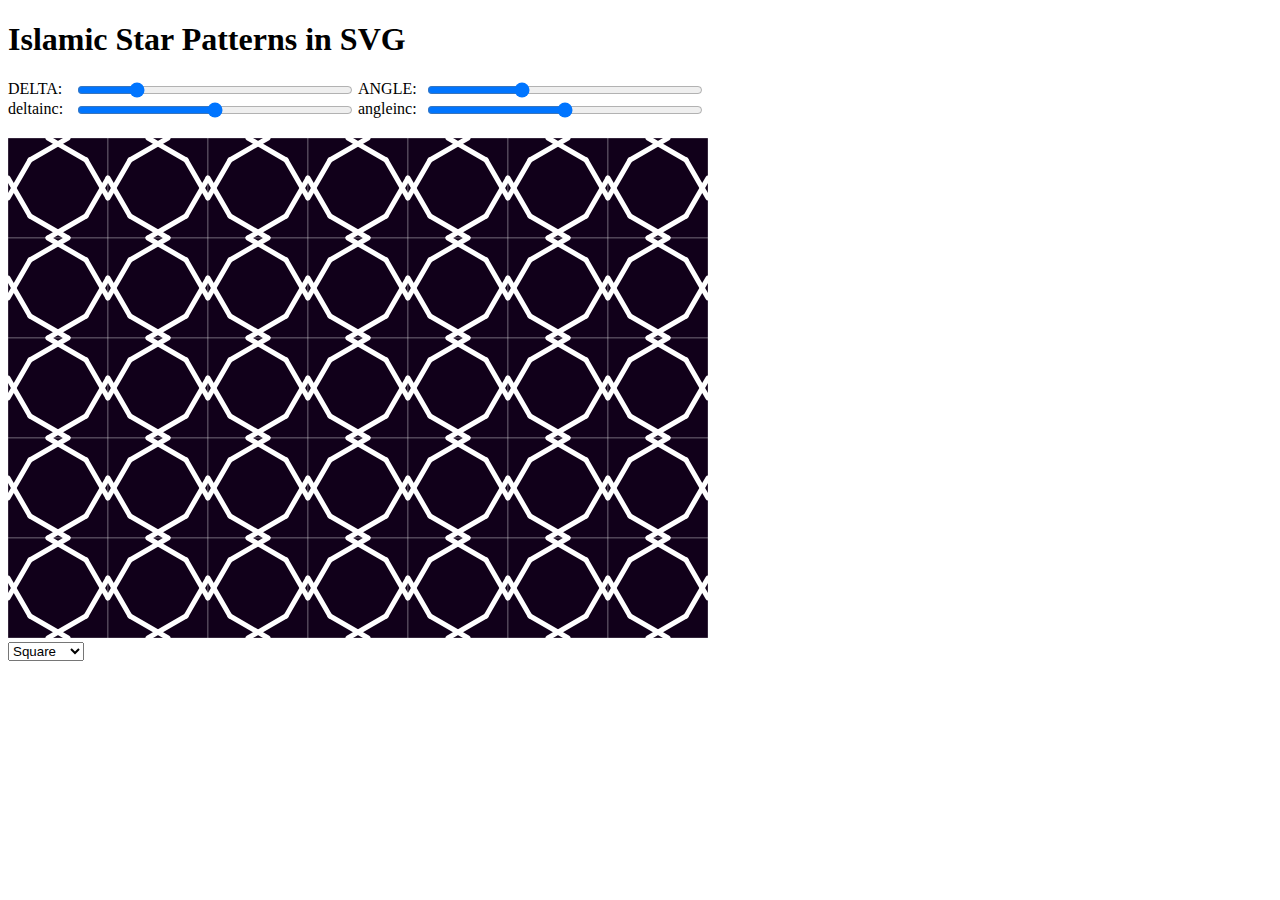
<file: Code Examples 1/JavaScript/Islamic_Star_Patterns_SVG-master-IGORKONOVALOV/index.html>
<!DOCTYPE html>
<html lang="en">
<head>
  <meta charset="UTF-8">
  <meta name="viewport" content="width=device-width, initial-scale=1.0">
  <meta http-equiv="X-UA-Compatible" content="ie=edge">
  <link rel="stylesheet" href="src/main.css">
  <title>Islamic Star Patterns in SVG</title>
</head>
<body>
  <h1>Islamic Star Patterns in SVG</h1>
  <div class="container">
    <div class="controls">
      <span>DELTA: </span><input type="range" id="delta" name="" value="10" min="0" max="50" step="1">
      <span>ANGLE: </span><input type="range" id="angle" name="" value="30" min="0" max="90" step="1">
    </div>
    <div class="controls">
      <span>deltainc: </span><input type="range" id="deltaInc" name="" value="0" min="-0.5" max="0.5" step="0.01">
      <span>angleinc: </span><input type="range" id="angleInc" name="" value="0" min="-1" max="1" step="0.01">
    </div>
  </div>
  <br>

  <div id="svgContainer"></div>
  <select class="" id="tiling">
    <option value="square">Square</option>
    <option value="hex">Hexagon</option>
  </select>

  <script src="src/hextiling.js"></script>
  <script src="src/functions.js"></script>
  <script src="src/edge.js"></script>
  <script src="src/vector.js"></script>
  <script src="src/polygon.js"></script>
  <script src="src/hankin.js"></script>
  <script src="src/index.js"></script>

</body>
</html>
</file>
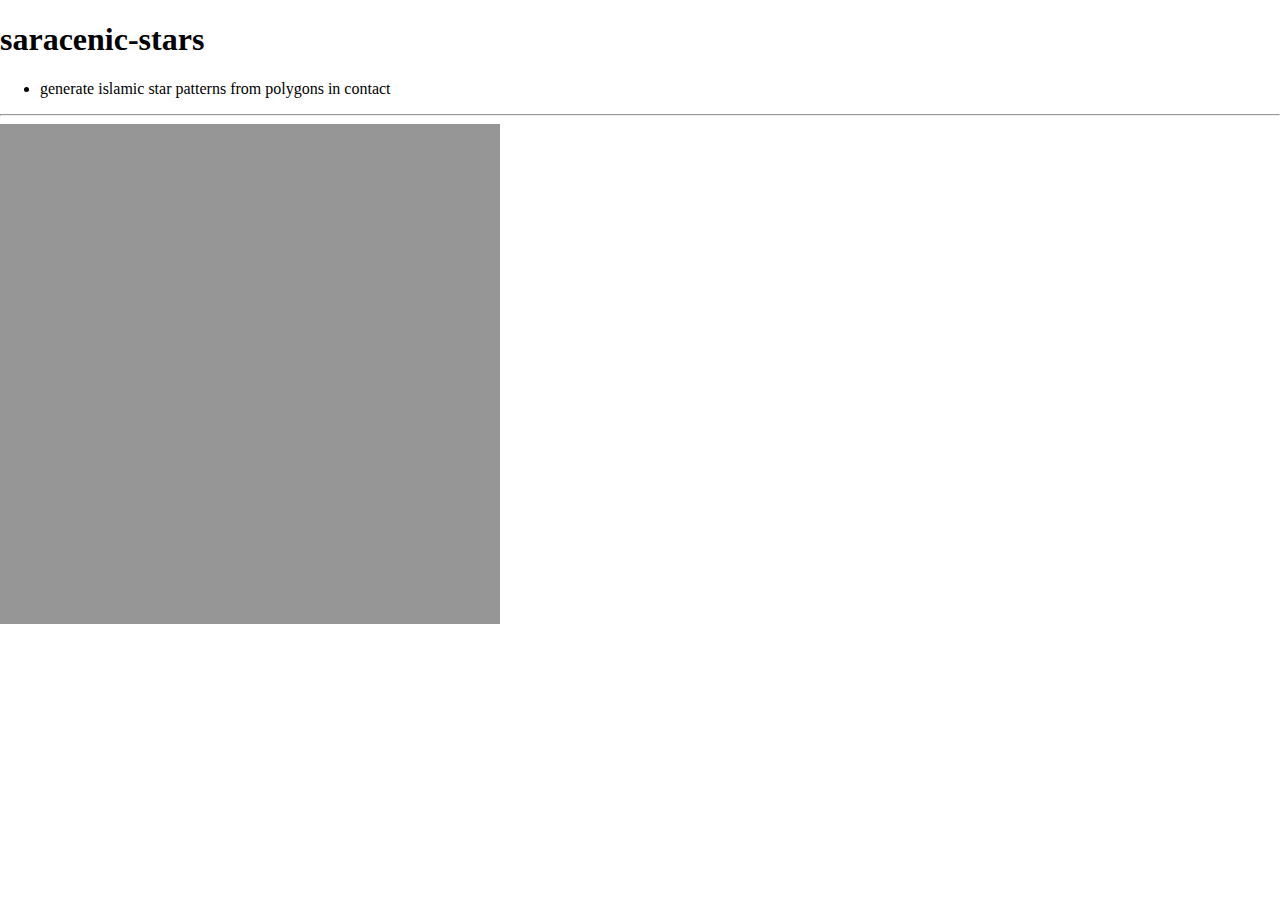
<file: Code Examples 1/JavaScript/saracenic-stars-gh-pages-JAYCODY/index.html>
<!DOCTYPE html>
  <html>
    <head>
      <meta charset="UTF-8">
      <title>islamic art</title>

      <script language="javascript" type="text/javascript" src="libraries/p5.js"></script>
      <script language="javascript" src="libraries/p5.dom.js"></script>
      <script language="javascript" src="libraries/p5.sound.js"></script>
      <script language="javascript" type="text/javascript" src="sketch.js"></script>
      
      <!-- this line removes any default padding and style. you might only need one of these values set. -->
      <style> body {padding: 0; margin: 0;} </style>
      
    </head>
    
    <body>  <h1>saracenic-stars</h1>
      <ul>
        <li>generate islamic star patterns from polygons in contact</li>
      </ul>

      <hr />
    </body>
  
  </html>
</file>
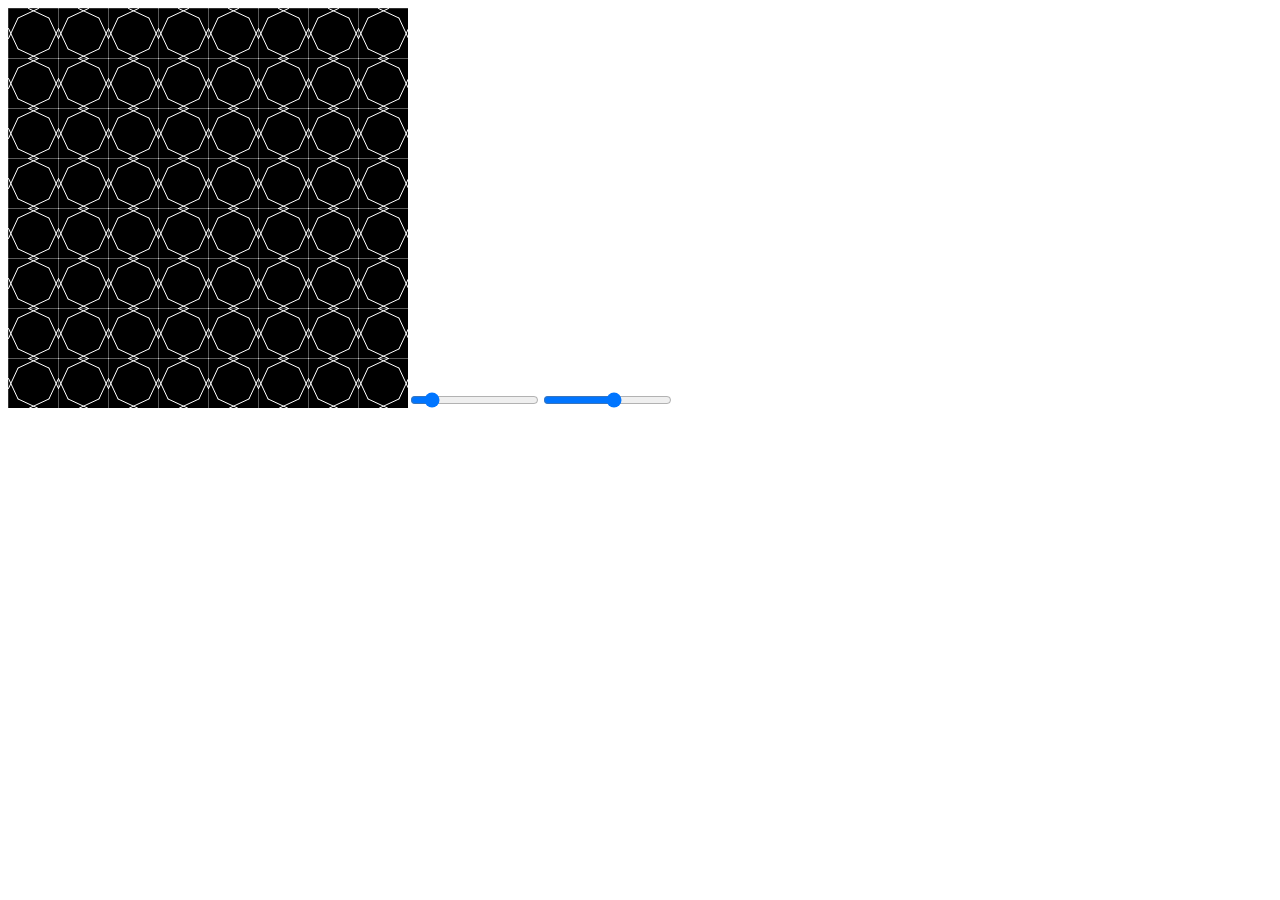
<file: Code Examples 1/JavaScript/StarPatterns-master-SCHIFFMAN/index.html>
<html>
<head>
  <meta charset="UTF-8">
  <script language="javascript" type="text/javascript" src="libraries/p5.js"></script>
  <script language="javascript" type="text/javascript" src="libraries/p5.dom.js"></script>
  <script language="javascript" type="text/javascript" src="sketch.js"></script>
  <script language="javascript" type="text/javascript" src="poly.js"></script>
  <script language="javascript" type="text/javascript" src="edge.js"></script>
  <script language="javascript" type="text/javascript" src="hankin.js"></script>
</head>

<body>
</body>
</html>
</file>
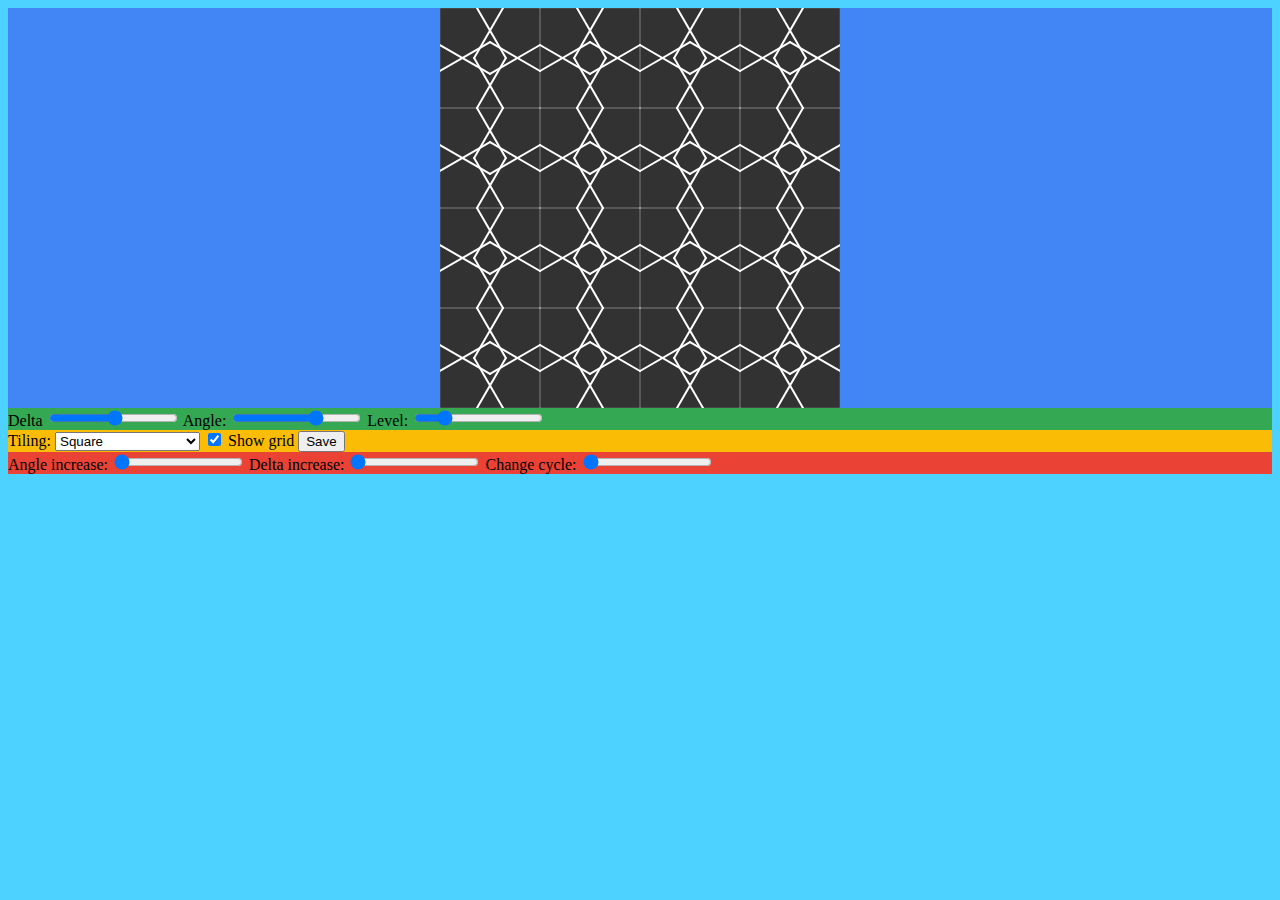
<file: Code Examples 1/JavaScript/StarPatterns-master-SCHIFFMAN1/index.html>
<!DOCTYPE html>
<html>

<head>
    <meta charset="UTF-8">
    <title>Star Patterns</title>
    <script language="javascript" type="text/javascript" src="libraries/p5.js"></script>
    <script language="javascript" type="text/javascript" src="libraries/p5.dom.js"></script>
    <script language="javascript" type="text/javascript" src="sketch.js"></script>
    <script language="javascript" type="text/javascript" src="edge.js"></script>
    <script language="javascript" type="text/javascript" src="hankin.js"></script>
    <script language="javascript" type="text/javascript" src="polygon.js"></script>
    <script language="javascript" type="text/javascript" src="HexagonalTiling.js"></script>
    <script language="javascript" type="text/javascript" src="SquareOctagonTiling.js"></script>
    <script language="javascript" type="text/javascript" src="DodecaHexaSquareTiling.js"></script>
    <script language="javascript" type="text/javascript" src="HexaTriangleSquareTiling.js"></script>
    <meta name="viewport" content="width=device-width, initial-scale=1">
    <!-- load MUI (some material desing thing) -->
    <link href="https://cdn.muicss.com/mui-0.9.11/css/mui.min.css" rel="stylesheet" type="text/css" />
    <script src="https://cdn.muicss.com/mui-0.9.11/js/mui.min.js"></script>
    <!-- load Material Desing Lite -->
    <link rel="stylesheet" href="https://fonts.googleapis.com/icon?family=Material+Icons">
    <link rel="stylesheet" href="https://code.getmdl.io/1.3.0/material.indigo-pink.min.css">
    <script defer src="https://code.getmdl.io/1.3.0/material.min.js"></script>
    <link rel="stylesheet" href="style.css">
</head>


<body>

  <div class="mui-container">

    <div class="mui-panel mui--z2 bg">
      <div>
        <div class="mui-panel mui--z3 blue">
        <div style="margin-left:auto;margin-right:auto;width:400px;height:400px;">
            <div id="canvasContainer"></div>
        </div>
        </div>
      </div>



    <div id="interface">

        <div class="mui-panel mui--z2 green">
        Delta <input class="mdl-slider mdl-js-slider" id="delta" type="range" min="0" max="25">
        Angle: <input class="mdl-slider mdl-js-slider" id="angle" type="range" min="0" max="90" value="60">
		    Level: <input class="mdl-slider mdl-js-slider" id="level" type="range" min="0" max="5" value="1" step="1">
        </div>
        <div class="mui-panel mui--z2 yellow" id="yellowDiv">
        Tiling:
        <select id="tiling">
          <option value="square">Square</option>
          <option value="hexagonal">Hexagonal</option>
          <option value="4.8.8">4.8.8</option>
          <option value="hexa_triangle_square">Hexa triangle square</option>
          <option value="dodeca_hex_square">Dodeca hex square</option>
          <option value="hexagonal">Hexagonal</option>
          <option value="square">Square</option>
        </select>

        <!-- Grid -->
        <label class="mdl-checkbox mdl-js-checkbox mdl-js-ripple-effect" for="showGrid">
          <input type="checkbox" id="showGrid" class="mdl-checkbox__input" checked>
          <span class="mdl-checkbox__label">Show grid</span>
        </label>
        <input type="button" class="mui-btn mui-btn--primary" onclick="saveDrawing();" value="Save"/>

      </div>

        <div class="mui-panel mui--z2 red">
        Angle increase: <input class="mdl-slider mdl-js-slider" id="angleIncrease" type="range" min="0.0" max="2.0" step="0.01" value="0">
        Delta increase: <input class="mdl-slider mdl-js-slider" id="deltaIncrease" type="range" min="0.0" max="2.0" step="0.01" value="0">
        Change cycle: <input class="mdl-slider mdl-js-slider" id="cycleIncrease" type="range" min="0.0" max="6.28" step="0.01" value="0">
      </div>

  </div>
  </div>
</div>

</body>
</html>
</file>
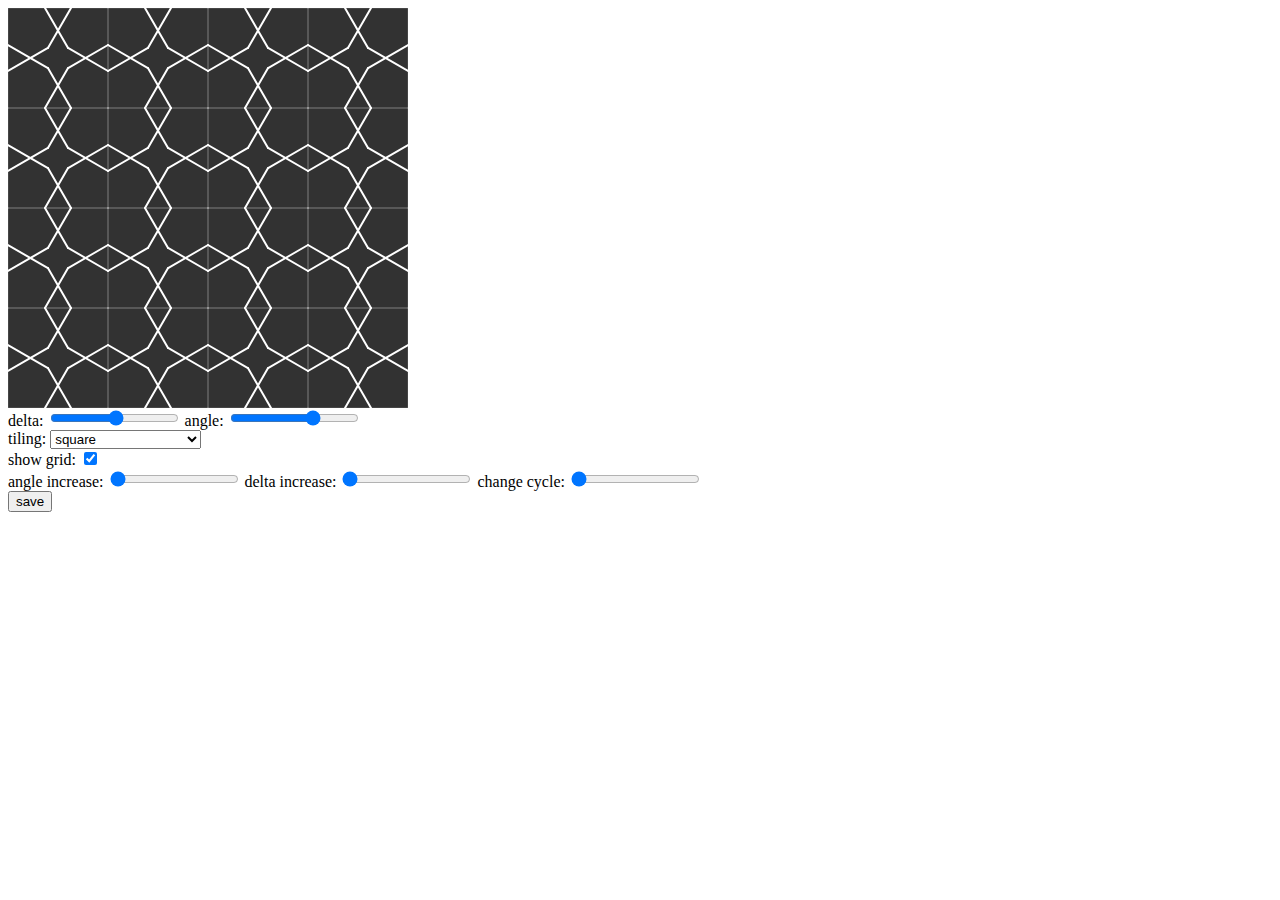
<file: Code Examples 1/JavaScript/saracenic-stars-gh-pages-JAYCODY/ex/stars/index.html>
<html>

<head>
    <meta charset="UTF-8">
    </style>
    <script language="javascript" type="text/javascript" src="libraries/p5.js"></script>
    <script language="javascript" type="text/javascript" src="libraries/p5.dom.js"></script>
    <script language="javascript" type="text/javascript" src="sketch.js"></script>
    <script language="javascript" type="text/javascript" src="edge.js"></script>
    <script language="javascript" type="text/javascript" src="hankin.js"></script>
    <script language="javascript" type="text/javascript" src="polygon.js"></script>
    <script language="javascript" type="text/javascript" src="HexagonalTiling.js"></script>
    <script language="javascript" type="text/javascript" src="SquareOctagonTiling.js"></script>
    <script language="javascript" type="text/javascript" src="DodecaHexaSquareTiling.js"></script>
    <script language="javascript" type="text/javascript" src="HexaTriangleSquareTiling.js"></script>
</head>

<body>

    <div id="canvasContainer">

    </div>

    <div id="interface">
        delta: <input id="delta" type="range" min="0" max="25">
        angle: <input id="angle" type="range" min="0" max="90" value="60">
        <br />
        tiling:
        <select id="tiling">
          <option value="square">square</option>
          <option value="hexagonal">hexagonal</option>
          <option value="4.8.8">4.8.8</option>
          <option value="hexa_triangle_square">hexa_triangle_square</option>
          <option value="dodeca_hex_square">dodeca_hex_square</option>
          <option value="hexagonal">hexagonal</option>
          <option value="square">square</option>
        </select>
        <br />
        show grid: <input id="showGrid" type="checkbox" checked>
        <br />
        angle increase: <input id="angleIncrease" type="range" min="0.0" max="2.0" step="0.01" value="0">
        delta increase: <input id="deltaIncrease" type="range" min="0.0" max="2.0" step="0.01" value="0">
        change cycle: <input id="cycleIncrease" type="range" min="0.0" max="6.28" step="0.01" value="0">
    </div>
</body>
</html>
</file>
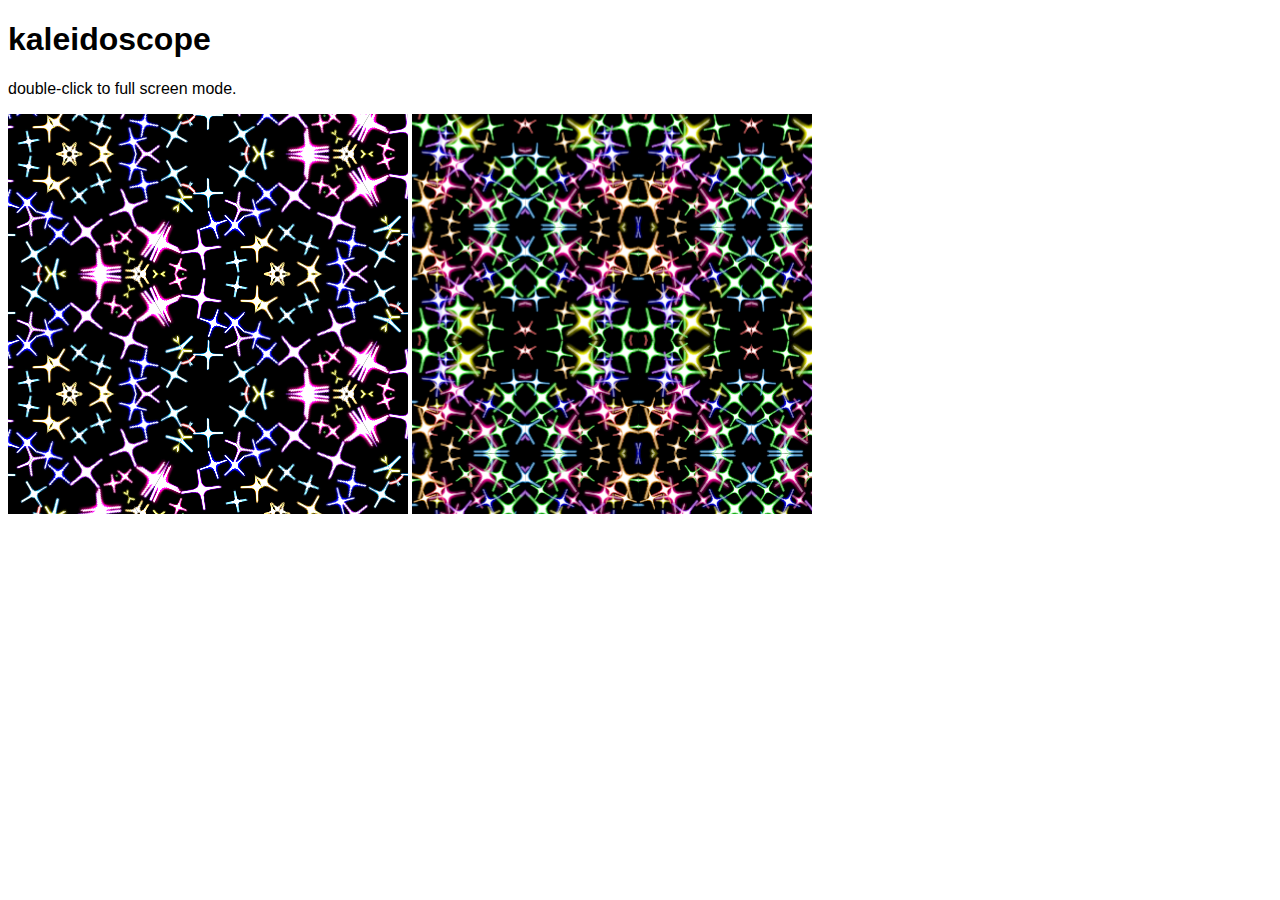
<file: Code Examples 2/HTML : JS/kaleidoscope-master/kaleidoscope.html>
<!doctype html>
<html>
<head>
<meta http-equiv="Content-Type" content="text/html;charset=UTF-8" />
<meta name="viewport" content="width=device-width,initial-scale=1.0,user-scalable=no" />
<style type="text/css">
BODY {
  font-family: arial, sans-serif;
}
</style>
<script type="text/javascript" src="kaleidoscope.js"></script>
<script type="text/javascript">

window.onload = function() {
  setup('cv1', {
    globalCompositeOperation: 'lighter'
  });
  setup('cv2', {
    numParticles: 55,
    rotScreen: false,
    shape: 'square'
  });
}

var setup = function(canvasId, opts) {
  var ctx = document.getElementById(canvasId).getContext('2d');
  var imageSrcList = ctx.canvas.innerHTML.
    replace(/^\s+|\s+$/g,'').split(/\s+/g);
  var ks = kaleidoscope(ctx, imageSrcList, opts);
  var normalSize = function() {
    return { width: 400, height: 400 };
  };
  var fullScreen = function() {
    return {
      width: window.innerWidth,
      height: window.innerHeight
    };
  };
  ks.getSize = normalSize;
  ctx.canvas.addEventListener('mousedown', function(event) {
    event.preventDefault();
  });
  ctx.canvas.addEventListener('dblclick', function(event) {
    if (ks.getSize == normalSize) {
      ks.getSize = fullScreen;
      ctx.canvas.style.position = 'absolute';
      ctx.canvas.style.left = '0px';
      ctx.canvas.style.top = '0px';
    } else {
      ks.getSize = normalSize;
      ctx.canvas.style.position = 'static';
    }
  });
};

</script>
<title>kaleidoscope</title>
</head>
<body>
<h1>kaleidoscope</h1>
<p>
double-click to full screen mode.
</p>

<canvas id="cv1">
assets/b.png
assets/c.png
assets/g.png
assets/m.png
assets/o.png
assets/p.png
assets/r.png
assets/y.png
</canvas>

<canvas id="cv2">
assets/b.png
assets/c.png
assets/g.png
assets/m.png
assets/o.png
assets/p.png
assets/r.png
assets/y.png
</canvas>

</body>
</html>
</file>
<file: Code Examples 1/JavaScript/Islamic_Star_Patterns_SVG-master-IGORKONOVALOV/src/main.css>
* {
  box-sizing: border-box;
}

.container {
  display: flex;
  flex-direction: column;
  width: 700px;
}
.controls {
  display: flex;
  justify-content: space-between;
}

.controls span {
  width: 170px;
  display: flex;
}

.controls input{
  width: 100%;
  margin-right: 5px;
}
.tile polygon {
    pointer-events: visiblePainted;
    fill: hsla(279, 100%, 5%, 1);
    stroke: hsla(0, 100%, 100%, 1);
    stroke-width: .3;

}

.tile line {
  stroke: hsla(0, 100%, 100%, 1);
  stroke-width: 5;
  stroke-linecap: round;
  stroke-dasharray: 0;
}
</file>
<file: Code Examples 1/JavaScript/StarPatterns-master-SCHIFFMAN1/style.css>
div.blue {
  background-color: #4285F4;
}

div.green {
  background-color: #34A853;
}

div.yellow {
  background-color: #FBBC05;
}

div.red {
  background-color: #EA4335;
}

div.bg {
  background-color: #4dd2ff;
}

body {
  background-color: #4dd2ff;
}
</file>
